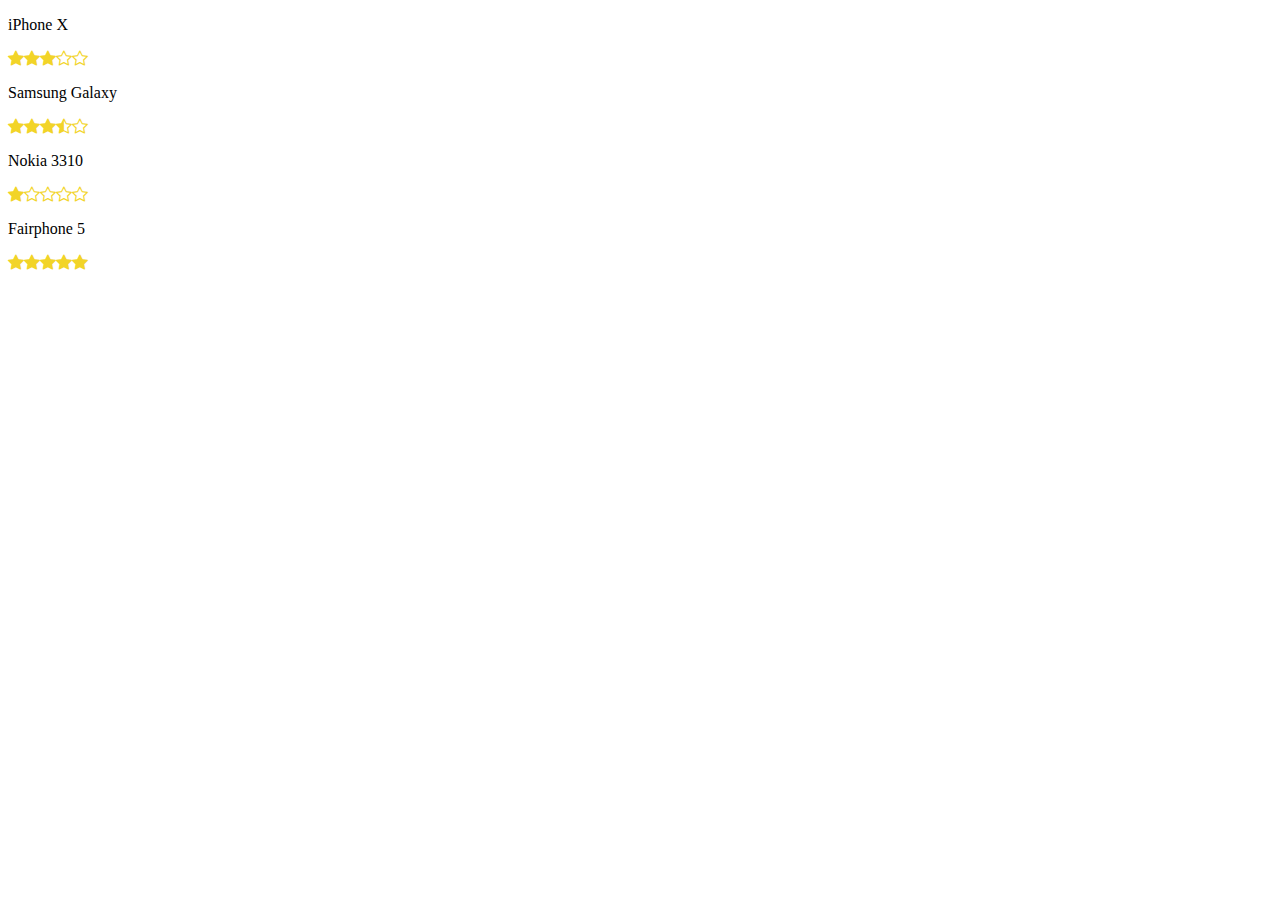
<file: loops.html>
<!DOCTYPE html>
<html lang="en">
<head>
    <meta charset="UTF-8">
    <meta name="viewport" content="width=device-width, initial-scale=1.0">
    <title>Looping</title>
    <link rel="stylesheet" href="https://cdn.jsdelivr.net/npm/bootstrap-icons@1.11.3/font/bootstrap-icons.min.css">
    <style>
        i {
            color: rgb(242, 212, 40)
        }
    </style>
</head>
<body>
    


    <script src="loops.js"></script>
</body>
</html>
</file>
